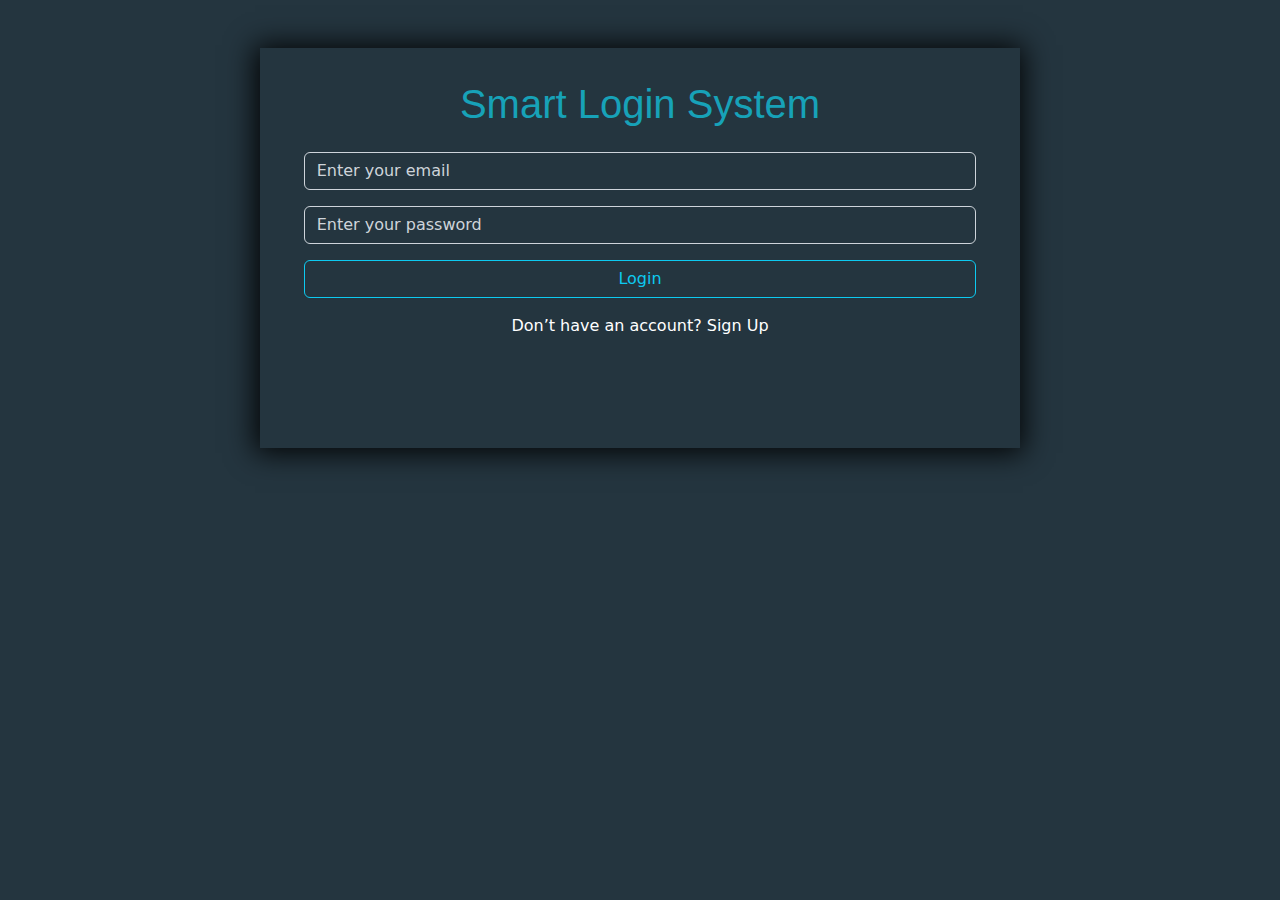
<file: index.html>
<!DOCTYPE html>
<html lang="en">
<head>
    <meta charset="UTF-8">
    <meta name="viewport" content="width=device-width, initial-scale=1.0">
    <title>Login</title>
    <link rel="stylesheet" href="css/bootstrap.min.css">
    <link rel="stylesheet" href="css/index.css">
</head>
<body>
    <div class="container">
        <div class="row">
            <div class="design-login mx-auto mt-5 col-md-8 py-3">
                <h1 class="col-md-12 text-center py-3">
                    Smart Login System
                </h1>
                <div class="row">
                    <form class="col-md-11 mx-auto mb-3">
                        <input type="email" class="form-control mb-3" placeholder="Enter your email" id="emailInput">
                        <input type="password" class="form-control" placeholder="Enter your password" id="passInput">
                        <p id="dangerInput" class="d-none text-center py-3 mb-0  fs-5 text-danger">All inputs are  required</p>
                        <p id="dangerEmail" class="d-none text-center py-3 mb-0  fs-5 text-danger">incorrect email or password</p>
                        

                    </form>
                    <div class="col-md-11 mx-auto  text-center">
                        <a  class="btn btn-outline-info w-100 mb-3" onclick="logingToAccount()" id="loginButton" >Login</a>
                        <p class="text-white">Don’t have an account? <a  href="signup.html" class="signup-underline">Sign Up</a></p>
                   </div>
                    
                </div>
            </div>
        </div>
    </div>
               
               <script src="js/bootstrap.bundle.min.js"></script>
             <script src="js/index.js"></script>
</body>
</html>
</file>
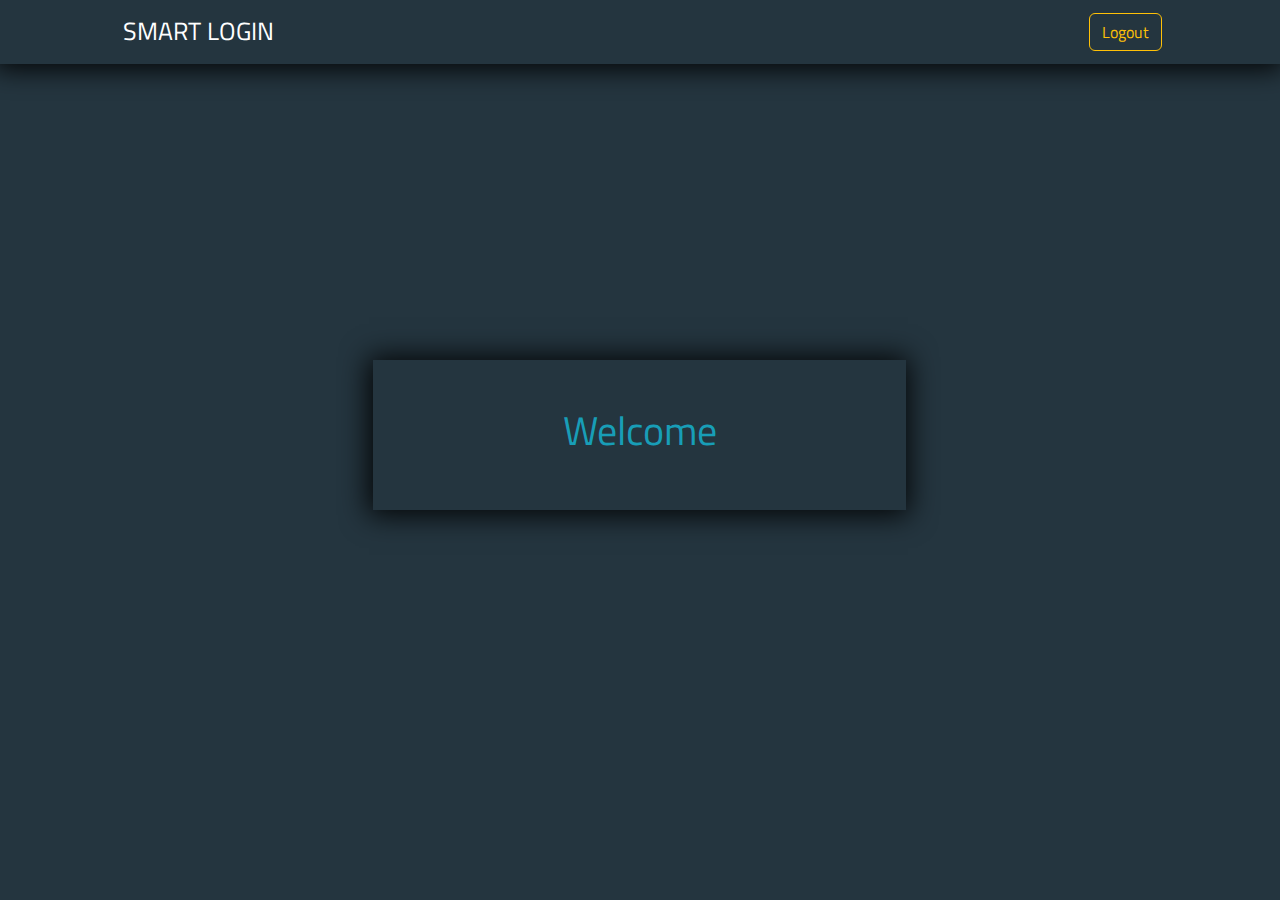
<file: login.html>
<!DOCTYPE html>
<html lang="en">
<head>
    <link rel="preconnect" href="https://fonts.googleapis.com">
<link rel="preconnect" href="https://fonts.gstatic.com" crossorigin>
<link href="https://fonts.googleapis.com/css2?family=Titillium+Web:wght@600&display=swap" rel="stylesheet">
    <meta charset="UTF-8">
    <meta name="viewport" content="width=device-width, initial-scale=1.0">
    <title>Login</title>
    <link rel="stylesheet" href="css/bootstrap.min.css">
    <link rel="stylesheet" href="css/style_login.css">
</head>
<body>
    <nav>
        <div class="container text-white py-2 px-5 d-flex justify-content-between align-items-center">
            <a href="#" class="text-uppercase">Smart login</a>
            <a href="index.html" class="btn btn-outline-warning">Logout</a>
        </div>
    </nav>
    <div class="container">
        <div class="row" id="text-login">
            <div class="col-md-5 design-login">
                <h1>Welcome <span id="userNameId"></span></h1>
            </div>
        </div>
    </div>
    
                
                
    
    <script src="js/bootstrap.bundle.min.js"></script>
    <script src="js/index.js"></script>
                
</body>
</html>
</file>
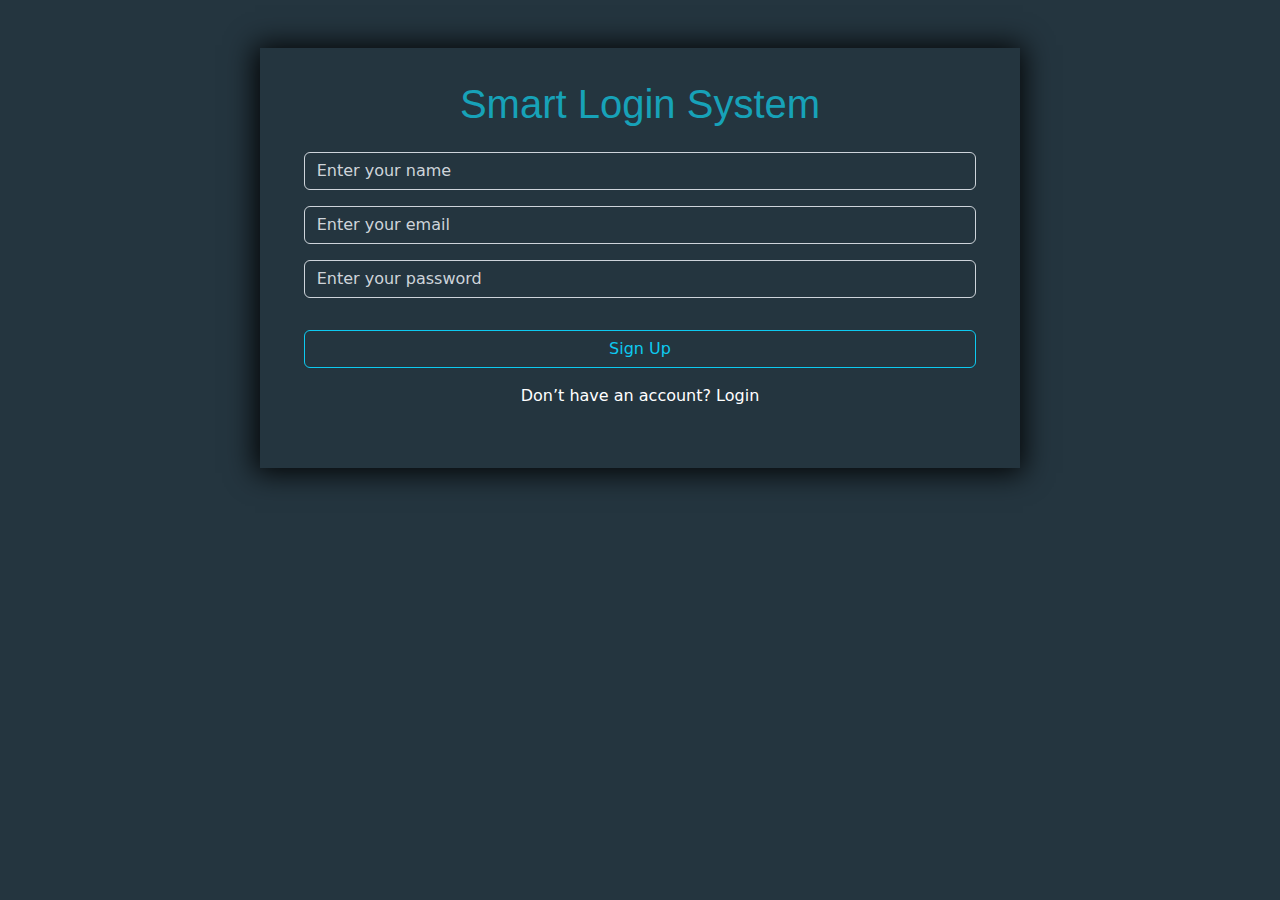
<file: signup.html>
<!DOCTYPE html>
<html lang="en">
<head>
    <meta charset="UTF-8">
    <meta name="viewport" content="width=device-width, initial-scale=1.0">
    <title>Document</title>
    <link rel="stylesheet" href="css/bootstrap.min.css">
    <link rel="stylesheet" href="css/styleSignup.css">
</head>
<body>
    <div class="container">
        <div class="row">
            <div class="design-login mx-auto mt-5 col-md-8 py-3">
                <h1 class="col-md-12 text-center py-3">
                    Smart Login System
                </h1>
                <div class="row">
                    <form class="col-md-11 mx-auto mb-3">
                        <input type="text" class="form-control mb-3" placeholder="Enter your name" id="nameInput">
                        <input type="email" class="form-control mb-3" placeholder="Enter your email" id="emailInput">
                        <input type="password" class="form-control" placeholder="Enter your password" id="passInput">
                        <p id="dangerInput" class="d-none text-center py-1 mb-0  fs-5 text-danger">All inputs is required</p>
                        <p id="dangerEmail" class="d-none text-center py-1 mb-0  fs-5 text-danger">email already exist</p>
                        <p id="sucess" class="d-none text-center py-1 mb-0  fs-5 text-success">Success</p>

                    </form>
                    <div class="col-md-11 mx-auto m-3 text-center">
                        <button class="btn btn-outline-info w-100 mb-3" id="signupButton">Sign Up</button>
                        <p class="text-white">Don’t have an account? <a href="index.html" >Login</a></p>
                    </div>
                    
                </div>
                <script src="js/bootstrap.bundle.min.js"></script>
                <script src="js/signup.js"></script>
</body>
</html>
</file>
<file: css/index.css>
body{
    background-color: #24353f;
}
.design-login{
    box-shadow: -1px 1px 27px 4px rgba(0,0,0,0.92);
    height: 400px;
    
}
h1{
    color: #17a2b8;
    font-family: 'Titillium Web', sans-serif;
}
.design-login .row form input{
    border: 1px solid #ced4da;
    background-color: transparent;
    outline: none;
    transition: 0.4s;
    box-shadow: none;
    color:#ced4da ;
}
.design-login .row form input:focus{
    border-color: #80bdff;
}
::placeholder{
    color: #ced4da !important;
}
a{
    text-decoration: none;
    color: white;
}
.signup-underline:hover{
    text-decoration: underline white;
    cursor: pointer;
}
</file>
<file: css/style_login.css>
body{
    background-color: #24353f;
    font-family: 'Titillium Web', sans-serif;
}
.design-login{
    box-shadow: -1px 1px 27px 4px rgba(0,0,0,0.92);
    position: absolute;
    left: 50%;
    transform: translateX(-50%);
    top: 40%;
    color: #189eb7;
    font-size: 40px;
    text-align: center;
    height: 150px;
    display: flex;
    justify-content: center;
    align-items: center;
    
    
}

nav{
    box-shadow: -1px 1px 27px 4px rgba(0,0,0,0.92);
    
}
a{
    text-decoration: none;
    font-size: 25px;
    color: white;
    padding: 5px;
}
button{
    color: #ced4da !important;
}
</file>
<file: css/styleSignup.css>
body{
    background-color: #24353f;
}
.design-login{
    box-shadow: -1px 1px 27px 4px rgba(0,0,0,0.92);
    height: 420px;
    
}
h1{
    color: #17a2b8;
    font-family: 'Titillium Web', sans-serif;
}
.design-login .row form input{
    border: 1px solid #ced4da;
    background-color: transparent;
    outline: none;
    transition: 0.4s;
    box-shadow: none;
    color:#ced4da ;
}
.design-login .row form input:focus{
    border-color: #80bdff;
}
::placeholder{
    color: #ced4da !important;
}
a{
    text-decoration: none;
    color: white;
}
a:hover{
    text-decoration: underline white;
}
</file>
